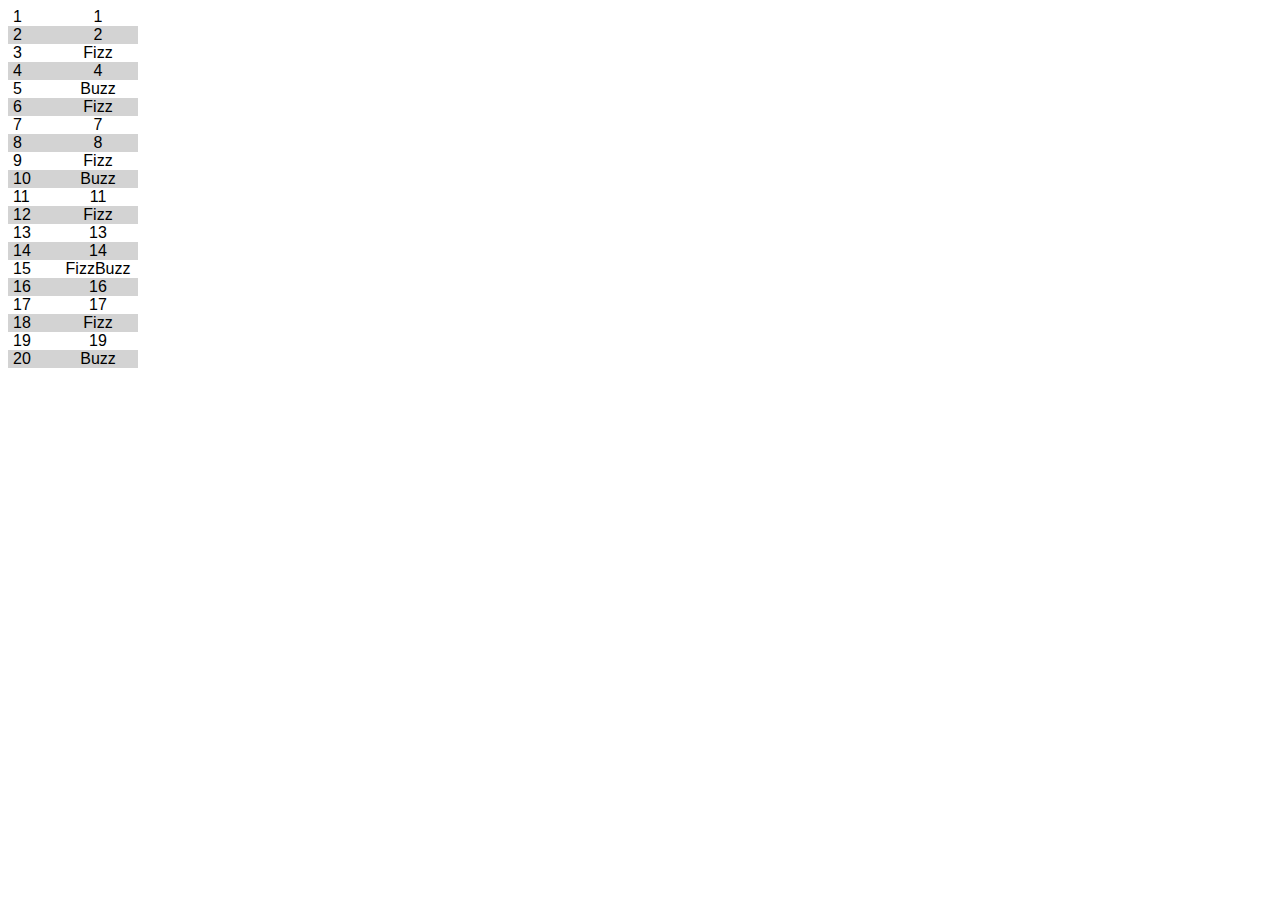
<file: JavaScript/index.html>
<html>
    <head>
        <title>
            FizzBuzz by Steven Goodgrove
        </title>

        <link rel="stylesheet" href="fizzbuzz.css" type="text/css" />
        <script src="fizzbuzz.js"></script>
        <script src="index.js"></script>
    </head>
    <body>
        <div id="FizzBuzzResults">
        </div>
    </body>
</html>
</file>
<file: JavaScript/fizzbuzz.css>
body {
	font-family: sans-serif;
}

.index {
	display: inline-block;
	width: 45px;
	padding-left: 5px;
}

.fizzbuzz {
	display: inline-block;
	text-align: center;
	width: 80px;
}

.odd {
	background-color: lightgray;
}
</file>
